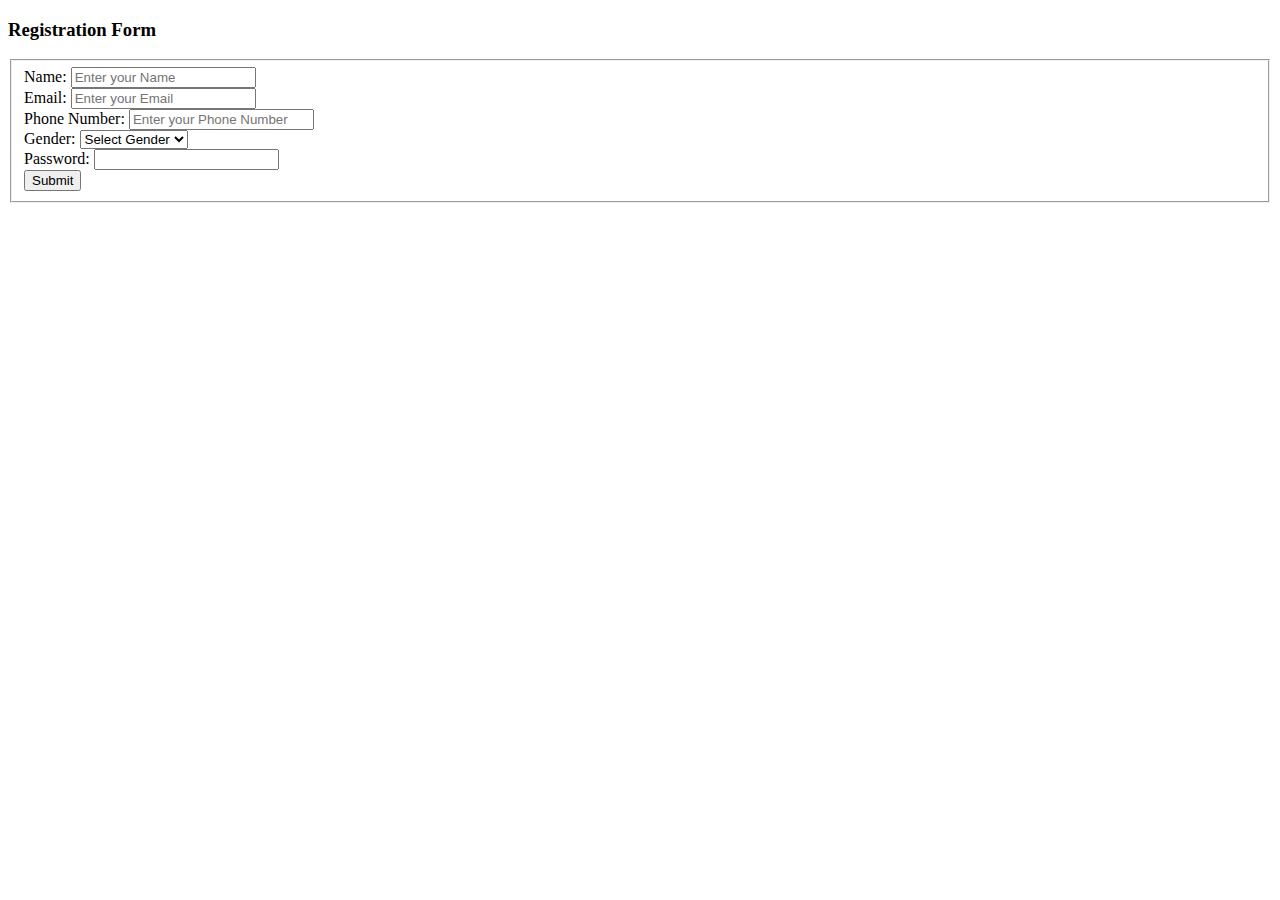
<file: form.html>
<!DOCTYPE html>
<html>
<head>
	<title>Side Hustle Week 1 Task</title>
	<link rel="stylesheet" href="style.css">
</head>
<body>
	<div class="wrapper">
	<div class="head">
		<h3>Registration Form</h3>
	</div>
	<fieldset>
	<form method="get" onsubmit="alert('your response has been submitted')">
		<label for="name">Name:</label>
		<input type="text" Placeholder="Enter your Name" id="name" name="name" required><br>
	<div class="input">
		<label for="emaigl">Email:</label>
		<input type="email"Placeholder="Enter your Email" id="email" name="email" required><br>
	</div>
	<div class="input">
		<label for="phone">Phone Number:</label>
		<input type="tel" Placeholder="Enter your Phone Number"id="phone" name="phone" required><br>
	</div>
	<div class="select">
		<label for="gender">Gender:</label>
		<select id="gender" name="gender" required>
			<option value="">Select Gender</option>
			<option value="male">Male</option>
			<option value="female">Female</option>
			<option value="other">Other</option>
		</select><br>
	</div>
	<div class="input">
		<label for="password">Password:</label>
		<input type="password" id="password" name="password" required><br>
	</div>

	<div class="input"><input type="submit" value="Submit"></div>
	</form>
</fieldset>
</div>

</body>
</html>
</file>
<file: style.css>
header{
    position: fixed;
    top: 0;
    left: 0;
    width: 100%;
    background-color: transparent;
    z-index: 100;
    transition: .4s;
}
.nav{
    height: 3.5rem;
    display: flex;
    justify-content: space-between;
    align-items: center;
}






.nav--logo{
    color: hsl(220, 18%, 10%);
    font-weight: 500;
}
@media screen and(max-width: 1023px){
    .nav--menu{
        position: fixed;
        bottom: 1.5rem;
        background-color:hsl(220, 18%, 99%);
        box-shadow: 0 4px 12px hsla(20, 18%, 40%, 15);
        width: 90%;
        left: 0;
        right: 0;
        margin: 0 auto;
        padding: 1.25rem 2.8rem;
        border-radius: .5rem;
    }
    .nav--list{
        display: flex;
        justify-content: space-around;
        align-items: center;
    }
    .nav--link{
        color: hsl(220, 4%, 55%);
        font-weight: medium;
        display: grid;
        justify-items: center;
        row-gap: 2.5rem;
    }
    .nav--link i{
        font-size: 1.25rem;
    }
    .nav--link span{
        font-size: .688rem;
    }
}

 .home section{
    background-color: hsl(219, 18%, 78%);
    overflow: hidden;
    
}
.home--container{
    padding: 4rem 0 1rem;
    row-gap: 8.5rem;
}
.home--title{
    font-size: 2.25rem;
    font-weight: 400;
}
.home--description{
    color: hsl(220, 8%, 10%);
    margin: 1rem 0 2rem;
}
.home--title .home--description{
    line-height: 140%;
}
.home--images{
    position: relative;
    width: 310px;
    justify-self: center;
}
.home--images img:nth-child(1){
    width: 100%;
    position:absolute;
    align-items: center;
    top: 5rem;
}
/*.home--images img:nth-child(2){
    width: 100%;
    position: absolute;
    bottom: -15rem;
}
    
.button--link{
    color: black;
    font-weight: 400px;
    margin-bottom: 30px;
    display: inline-flex;
    align-items: center;
    column-gap: 5rem;
}
</file>
